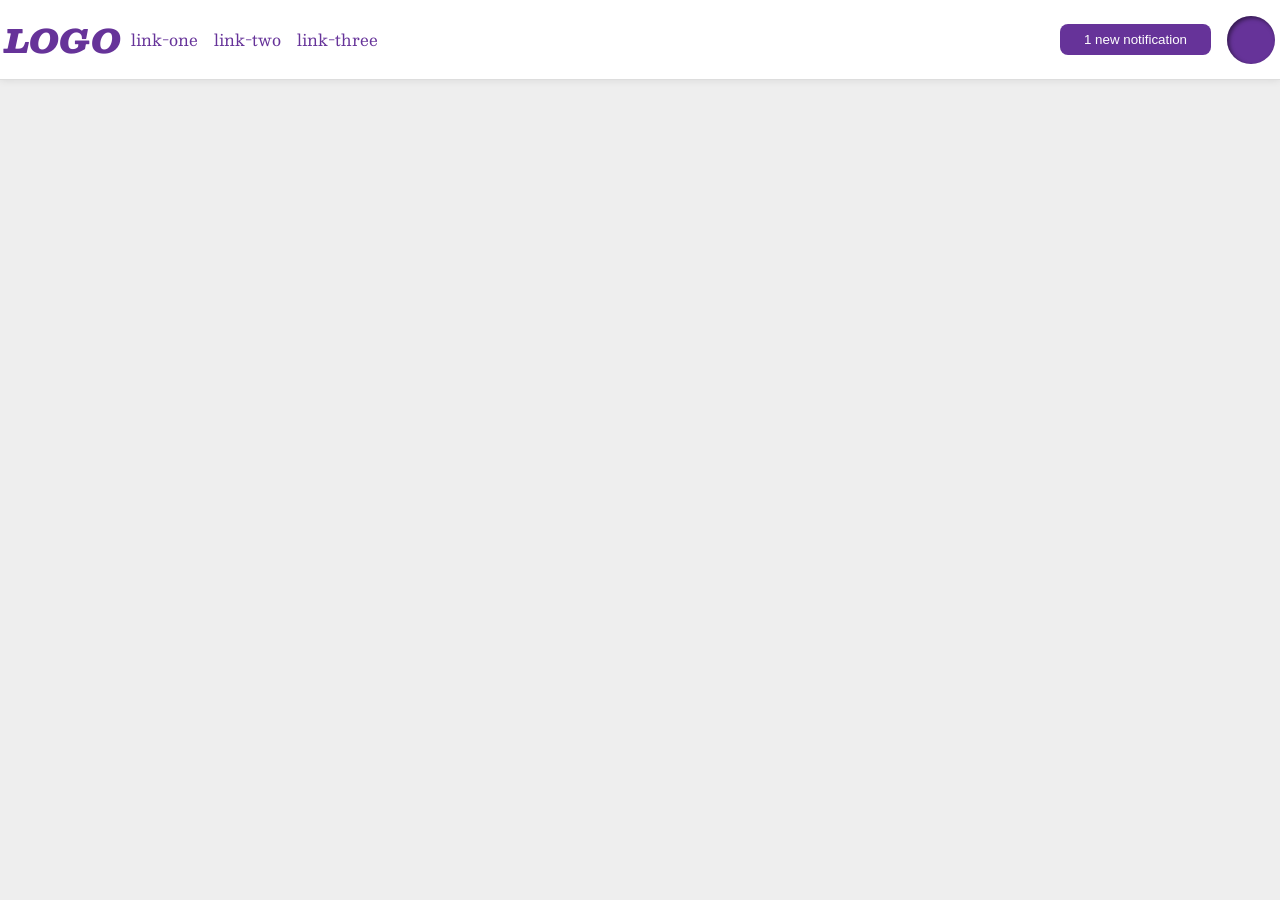
<file: foundations/flex/03-flex-header-2/index.html>
<!DOCTYPE html>
<html lang="en">
  <head>
    <meta charset="UTF-8">
    <meta http-equiv="X-UA-Compatible" content="IE=edge">
    <meta name="viewport" content="width=device-width, initial-scale=1.0">
    <title>Flex Header 2</title>
    <link rel="stylesheet" href="style.css">
  </head>
  <body>
    <div class="header">
      <div class="logo">
        LOGO
      </div>
      <ul class="links">
        <li><a href="https://google.com">link-one</a></li>
        <li><a href="https://google.com">link-two</a></li>
        <li><a href="https://google.com">link-three</a></li>
      </ul>
      <div class="profile-notifications">
        <button class="notifications">
          1 new notification
        </button>
        <div class="profile-image"></div>
      </div>
    </div>
  </body>
</html>
</file>
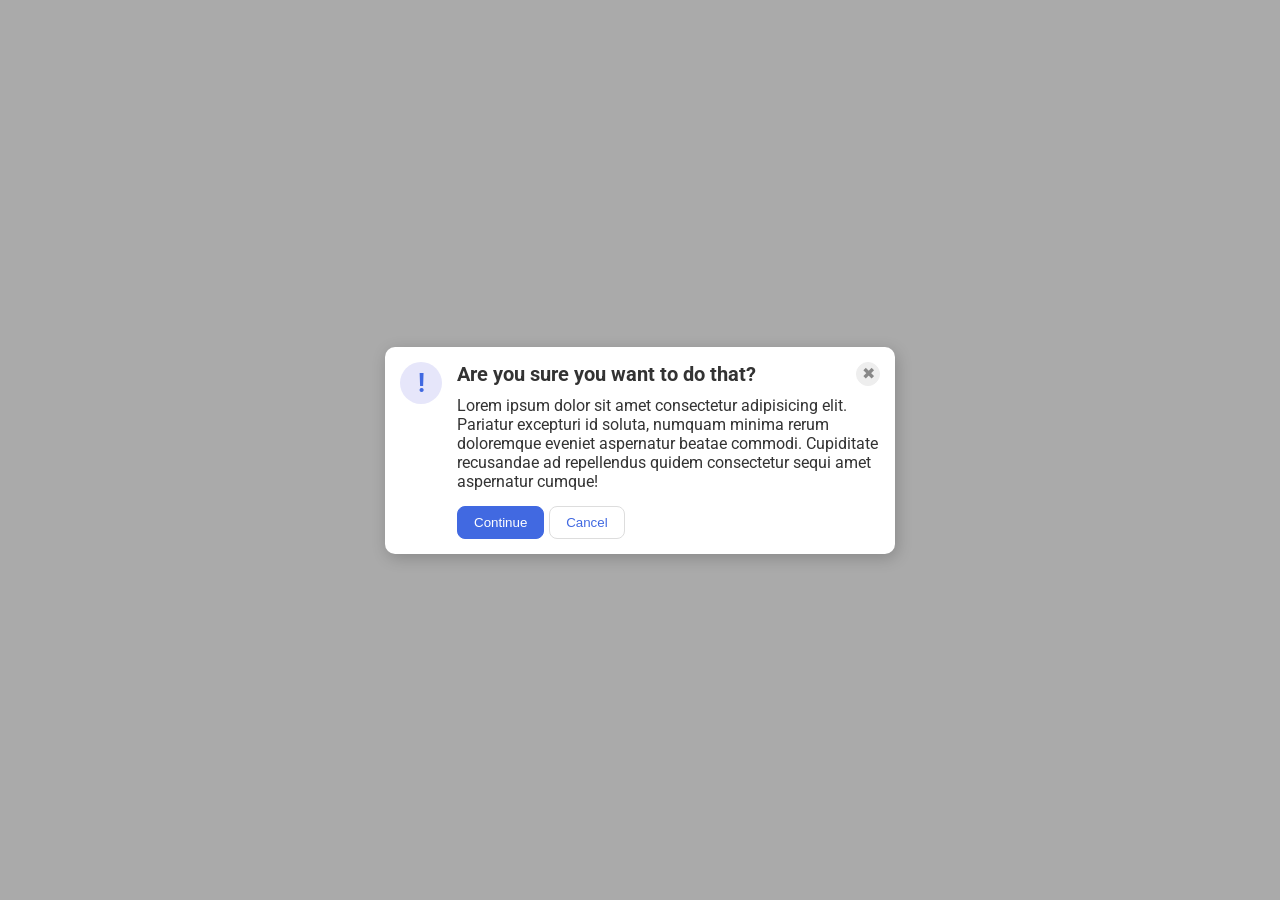
<file: foundations/flex/05-flex-modal/index.html>
<!DOCTYPE html>
<html lang="en">
  <head>
    <meta charset="UTF-8">
    <meta http-equiv="X-UA-Compatible" content="IE=edge">
    <meta name="viewport" content="width=device-width, initial-scale=1.0">
    <link rel="stylesheet" href="style.css">
    <title>Modal</title>
  </head>
  <body>
    <div class="modal">
      <div class="left-icon">
        <div class="icon">!</div>
      </div>
      <div class="flex-inner-container">
        <div class="header-buttons">
          <div class="header">Are you sure you want to do that?</div>
          <button class="close-button">✖</button>
        </div>
        <div class="text">Lorem ipsum dolor sit amet consectetur adipisicing elit. Pariatur excepturi id soluta, numquam minima rerum doloremque eveniet aspernatur beatae commodi. Cupiditate recusandae ad repellendus quidem consectetur sequi amet aspernatur cumque!</div>
        <div class="buttons">
          <button class="continue">Continue</button>
          <button class="cancel">Cancel</button>
        </div>
      </div>
    </div>
  </body>
</html>
</file>
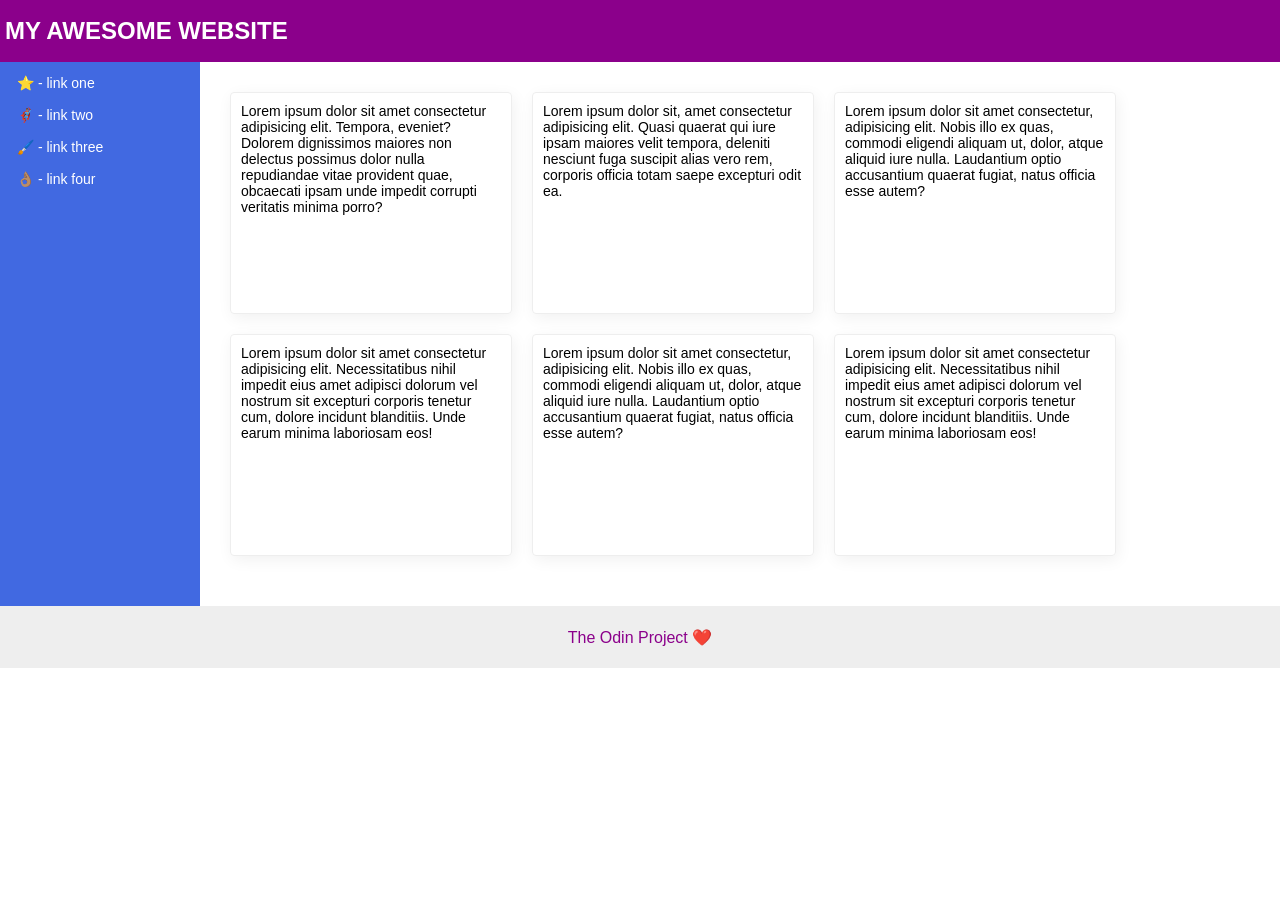
<file: foundations/flex/07-flex-layout-2/index.html>
<!DOCTYPE html>
<html lang="en">
  <head>
    <meta charset="UTF-8">
    <meta http-equiv="X-UA-Compatible" content="IE=edge">
    <meta name="viewport" content="width=device-width, initial-scale=1.0">
    <title>The Holy Grail</title>
    <link rel="stylesheet" href="style.css">
  </head>
  <body>
    <div class="header">
      MY AWESOME WEBSITE
    </div>
    <div class="content-container">
      <div class="sidebar">
        <ul>
          <li><a href="#">⭐ - link one</a></li>
          <li><a href="#">🦸🏽‍♂️ - link two</a></li>
          <li><a href="#">🖌️ - link three</a></li>
          <li><a href="#">👌🏽 - link four</a></li>
        </ul>
      </div>
      <div class="card-container">
        <div class="card">Lorem ipsum dolor sit amet consectetur adipisicing elit. Tempora, eveniet? Dolorem dignissimos maiores non delectus possimus dolor nulla repudiandae vitae provident quae, obcaecati ipsam unde impedit corrupti veritatis minima porro?</div>
        <div class="card">Lorem ipsum dolor sit, amet consectetur adipisicing elit. Quasi quaerat qui iure ipsam maiores velit tempora, deleniti nesciunt fuga suscipit alias vero rem, corporis officia totam saepe excepturi odit ea.</div>
        <div class="card">Lorem ipsum dolor sit amet consectetur, adipisicing elit. Nobis illo ex quas, commodi eligendi aliquam ut, dolor, atque aliquid iure nulla. Laudantium optio accusantium quaerat fugiat, natus officia esse autem?</div>
        <div class="card">Lorem ipsum dolor sit amet consectetur adipisicing elit. Necessitatibus nihil impedit eius amet adipisci dolorum vel nostrum sit excepturi corporis tenetur cum, dolore incidunt blanditiis. Unde earum minima laboriosam eos!</div>
        <div class="card">Lorem ipsum dolor sit amet consectetur, adipisicing elit. Nobis illo ex quas, commodi eligendi aliquam ut, dolor, atque aliquid iure nulla. Laudantium optio accusantium quaerat fugiat, natus officia esse autem?</div>
        <div class="card">Lorem ipsum dolor sit amet consectetur adipisicing elit. Necessitatibus nihil impedit eius amet adipisci dolorum vel nostrum sit excepturi corporis tenetur cum, dolore incidunt blanditiis. Unde earum minima laboriosam eos!</div>
      </div>
    </div>
    <div class="footer">
      The Odin Project ❤️
    </div>
  </body>
</html>
</file>
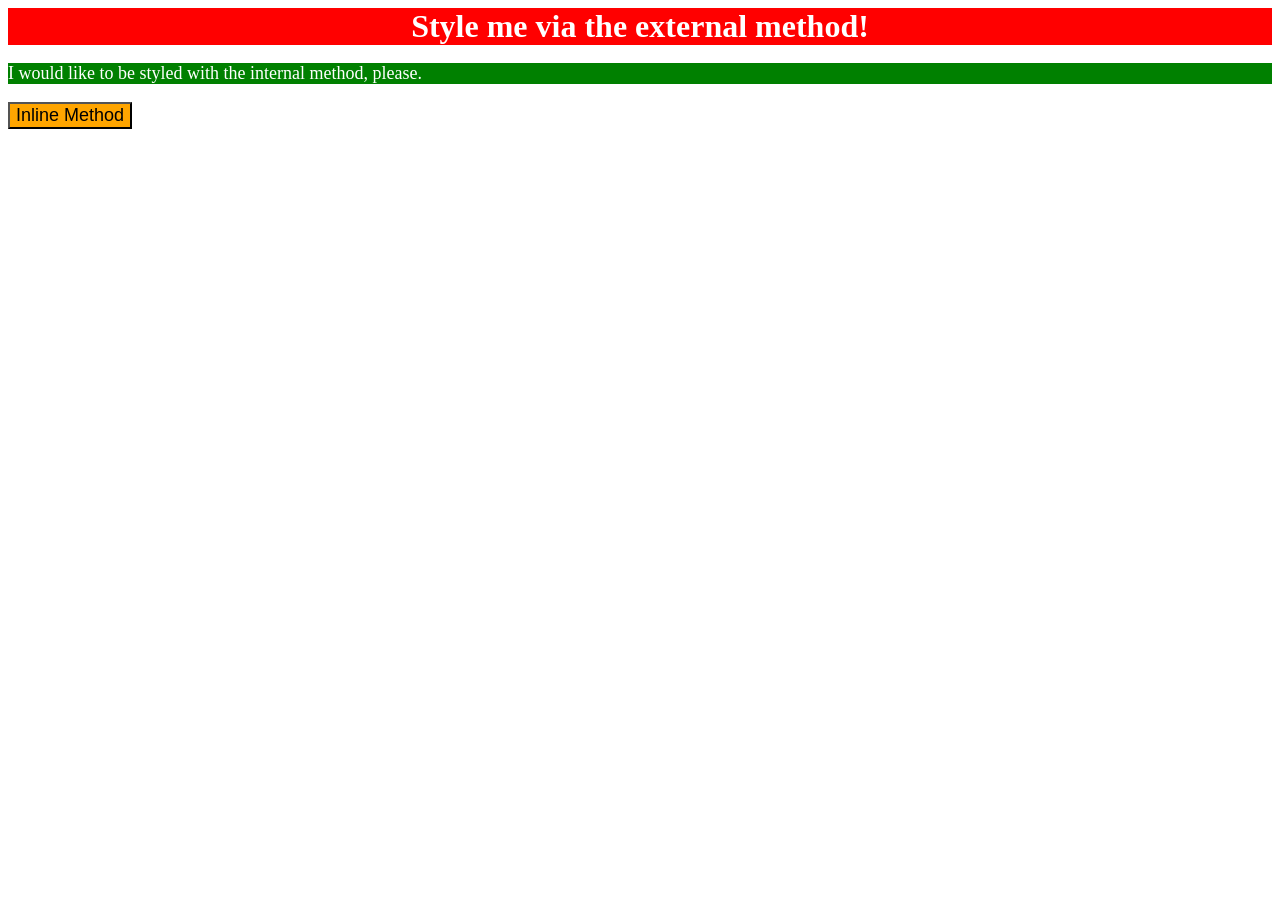
<file: foundations/intro-to-css/01-css-methods/index.html>
<!DOCTYPE html>
<html lang="en">
  <head>
    <meta charset="UTF-8">
    <meta http-equiv="X-UA-Compatible" content="IE=edge">
    <meta name="viewport" content="width=device-width, initial-scale=1.0">
    <link rel="stylesheet" href="./css/styles.css">
    <style>
      p {
        color: white;
        font-size:18px;
        background-color: green;
      }
    </style>
    <title>Methods for Adding CSS</title>
  </head>
  <body>
    <div>Style me via the external method!</div>
    <p>I would like to be styled with the internal method, please.</p>
    <button style="background-color: orange; font-size: 18px;">Inline Method</button>
  </body>
</html>
</file>
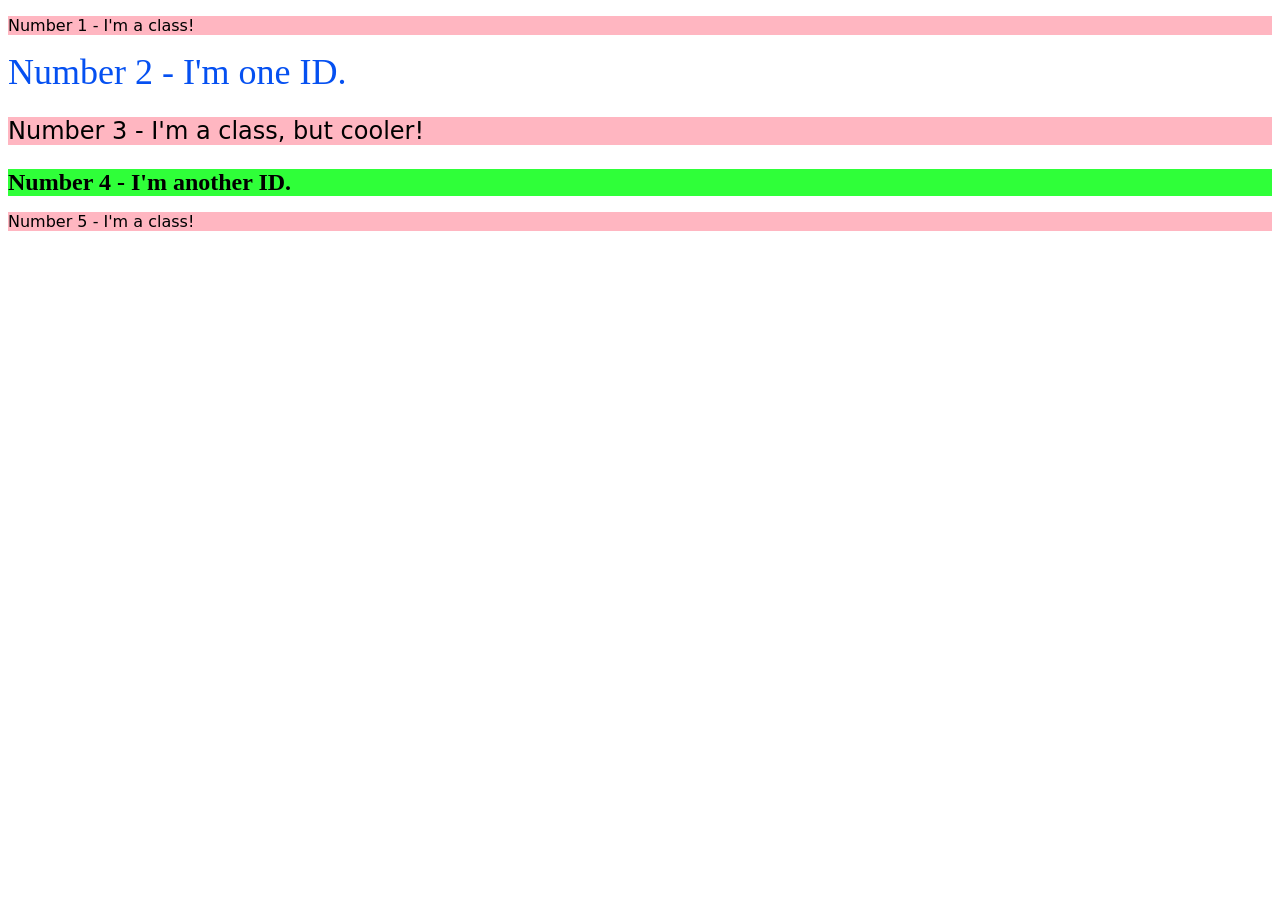
<file: foundations/intro-to-css/02-class-id-selectors/index.html>
<!DOCTYPE html>
<html lang="en">
  <head>
    <meta charset="UTF-8">
    <meta http-equiv="X-UA-Compatible" content="IE=edge">
    <meta name="viewport" content="width=device-width, initial-scale=1.0">
    <title>Class and ID Selectors</title>
    <link rel="stylesheet" href="style.css">
  </head>
  <body>
    <p class="odd">Number 1 - I'm a class!</p>
    <div id="number2">Number 2 - I'm one ID.</div>
    <p class="odd number3">Number 3 - I'm a class, but cooler!</p>
    <div id="number4">Number 4 - I'm another ID.</div>
    <p class="odd">Number 5 - I'm a class!</p>
  </body>
</html>
</file>
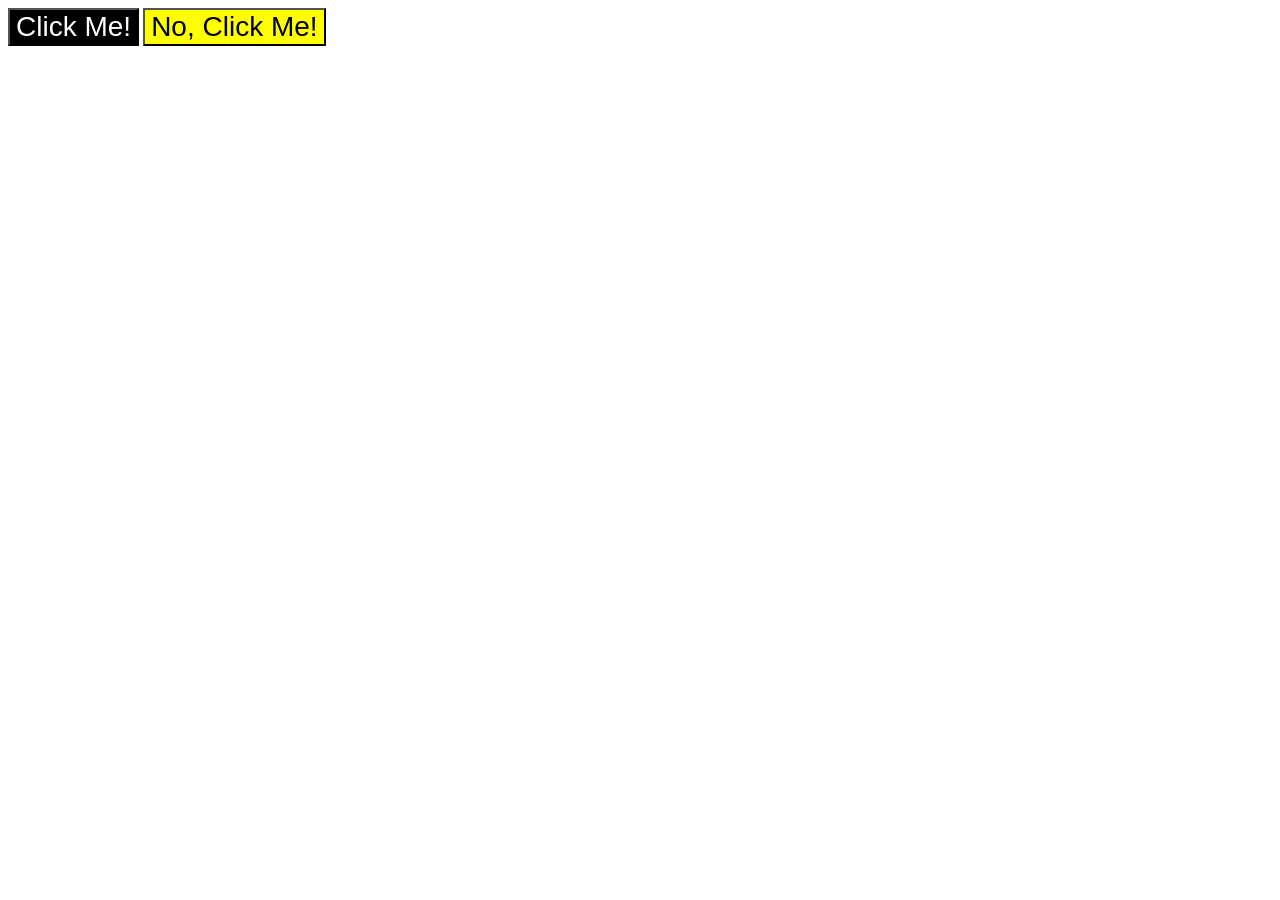
<file: foundations/intro-to-css/03-grouping-selectors/index.html>
<!DOCTYPE html>
<html lang="en">
  <head>
    <meta charset="UTF-8">
    <meta http-equiv="X-UA-Compatible" content="IE=edge">
    <meta name="viewport" content="width=device-width, initial-scale=1.0">
    <title>Grouping Selectors</title>
    <link rel="stylesheet" href="style.css">
  </head>
  <body>
    <button class="click1">Click Me!</button>
    <button class="click2">No, Click Me!</button>
  </body>
</html>
</file>
<file: foundations/flex/03-flex-header-2/style.css>
/* this is some magical font-importing.  
you'll learn about it later. */
@import url('https://fonts.googleapis.com/css2?family=Besley:ital,wght@0,400;1,900&display=swap');

body {
  margin: 0;
  background: #eee;
  font-family: Besley, serif;
}

.header {
  background: white;
  border-bottom: 1px solid #ddd;
  box-shadow: 0 0 8px rgba(0,0,0,.1);
  display: flex;
  align-items: center;
  padding: 5px;
}

.profile-image {
  background: rebeccapurple;
  box-shadow: inset 2px 2px 4px rgba(0,0,0,.5);
  border-radius: 50%;
  width: 48px;
  height: 48px;
}

.logo {
  color: rebeccapurple;
  font-size: 32px;
  font-weight: 900;
  font-style: italic;
}

.profile-notifications {
  display: flex;
  align-items: center;
  gap: 1em;
  flex-wrap: wrap;
  margin-left: auto;
}

button {
  border: none;
  border-radius: 8px;
  background: rebeccapurple;
  color: white;
  padding: 8px 24px;
}

a {
  /* this removes the line under our links */
  text-decoration: none;
  color: rebeccapurple;
}

ul {
  list-style-type: none;
  display: flex;
  justify-content: center;
  align-items: center;
  gap: 1em;
  padding: 5px;
  margin-left: 5px;
}
</file>
<file: foundations/flex/05-flex-modal/style.css>
@import url('https://fonts.googleapis.com/css2?family=Roboto:wght@400;700&display=swap');

html, body {
  height: 100%;
}

body {
  font-family: Roboto, sans-serif;
  margin: 0;
  background: #aaa;
  color: #333;
  /* I'll give you this one for free lol */
  display: flex;
  align-items: center;
  justify-content: center;
}

.modal {
  background: white;
  width: 480px;
  border-radius: 10px;
  box-shadow: 2px 4px 16px rgba(0,0,0,.2);
  display: flex;
  padding: 15px;
}

.icon {
  color: royalblue;
  font-size: 26px;
  font-weight: 700;
  background: lavender;
  width: 42px;
  height: 42px;
  border-radius: 50%;
  display: flex;
  align-items: center;
  justify-content: center;
}

.close-button {
  background: #eee;
  border-radius: 50%;
  color: #888;
  font-weight: 400;
  font-size: 16px;
  height: 24px;
  width: 24px;
  display: flex;
  align-items: center;
  justify-content: center;
  border: 1px solid #eee;
  padding: 0;
}

.flex-inner-container {
  display: flex;
  flex-direction: column;
  justify-content: flex-start;
}

.header-buttons {
  display: flex;
  justify-content: space-between;
  align-items: center;
}

.header {
  text-align: center;
  font-weight: bold;
  font-size: 20px;
}

.text {
  padding-top: 10px;
  padding-bottom: 15px;
}

.left-icon {
  display: flex;
  padding-right: 15px;
  justify-content: flex-start;
}

.buttons {
  display: flex;
  justify-content: flex-start;
  align-items: center;
  gap: 0.3em;
}

button {
  cursor: pointer;
  padding: 8px 16px;
  border-radius: 8px;
}

button.continue {
  background: royalblue;
  border: 1px solid royalblue;
  color: white;
}

button.cancel {
  background: white;
  border: 1px solid #ddd;
  color: royalblue;
}
</file>
<file: foundations/flex/07-flex-layout-2/style.css>
body {
  font-family: -apple-system, BlinkMacSystemFont, 'Segoe UI', Roboto, Oxygen, Ubuntu, Cantarell, 'Open Sans', 'Helvetica Neue', sans-serif;
  margin: 0;
  min-height: 100vh;
  display: flex;
  flex-direction: column;
}

ul {
  list-style-type: none;
  padding: 5px;
  margin: 0;
}

a {
  text-decoration: none;
  color: white;
  font-size: 14px;
  padding: 5px;
  margin-bottom: 5px;
}

li {
  padding: 7px;
}

.header {
  height: 62px;
  background: darkmagenta;
  color: white;
  display: flex;
  justify-content: flex-start;
  align-items: center;
  padding-left: 5px;
  font-weight: bold;
  font-size: 24px;
}

.footer {
  height: 62px;
  background: #eee;
  color: darkmagenta;
  display: flex;
  justify-content: center;
  align-items: center;
}

.sidebar {
  width: 300px;
  background: royalblue;
  box-sizing: border-box;
  flex-basis: 200px;
  flex-shrink: 0;
  flex-grow: 1;
}

.card {
  border: 1px solid #eee;
  box-shadow: 2px 4px 16px rgba(0,0,0,.06);
  border-radius: 4px;
  font-size: 14px;
  width: 260px;
  height: 200px;
  padding: 10px;
  margin-bottom: 20px;
  margin-right: 20px;
}

.card-container {
  display: flex;
  justify-content: flex-start;
  padding: 30px;
  flex-direction: row;
  flex-wrap: wrap;
  flex-grow: 2;
}

.content-container {
  display: flex;
}
</file>
<file: foundations/intro-to-css/01-css-methods/css/styles.css>
/*
* `div`: a red background, white text, a font size of 32px, center aligned, and bold
* `p`: a green background, white text, and a font size of 18px
* `button`: an orange background and a font size of 18px
*/

div {
    color: white;
    font-size: 32px;
    font-weight: bold;
    text-align: center;
    background-color: red;
}
</file>
<file: foundations/intro-to-css/02-class-id-selectors/style.css>
/* Add CSS Styling */

/* 
1,3,5 all have same font and same background color
1,5 have same font-size
2,4 have same font and both both bold
*/

.odd {
    font-family: Verdana, 'DejaVu Sans', sans-serif;
    background-color: lightpink;
}

#number2 {
    font-size: 36px;
    color: rgb(5, 80, 241)
}

.number3 {
    font-size: 24px;
}

#number4 {
    font-size: 24px;
    font-weight: bold;
    background-color: rgb(47, 255, 57);
}
</file>
<file: foundations/intro-to-css/03-grouping-selectors/style.css>
/* Add CSS Styling */

.click1,
.click2 {
    font-size: 28px;
    font-family: Helvetica, 'Times New Roman', sans-serif;
}

.click1 {
    background-color: black;
    color: white;
}

.click2 {
    background-color: yellow;
}
</file>
